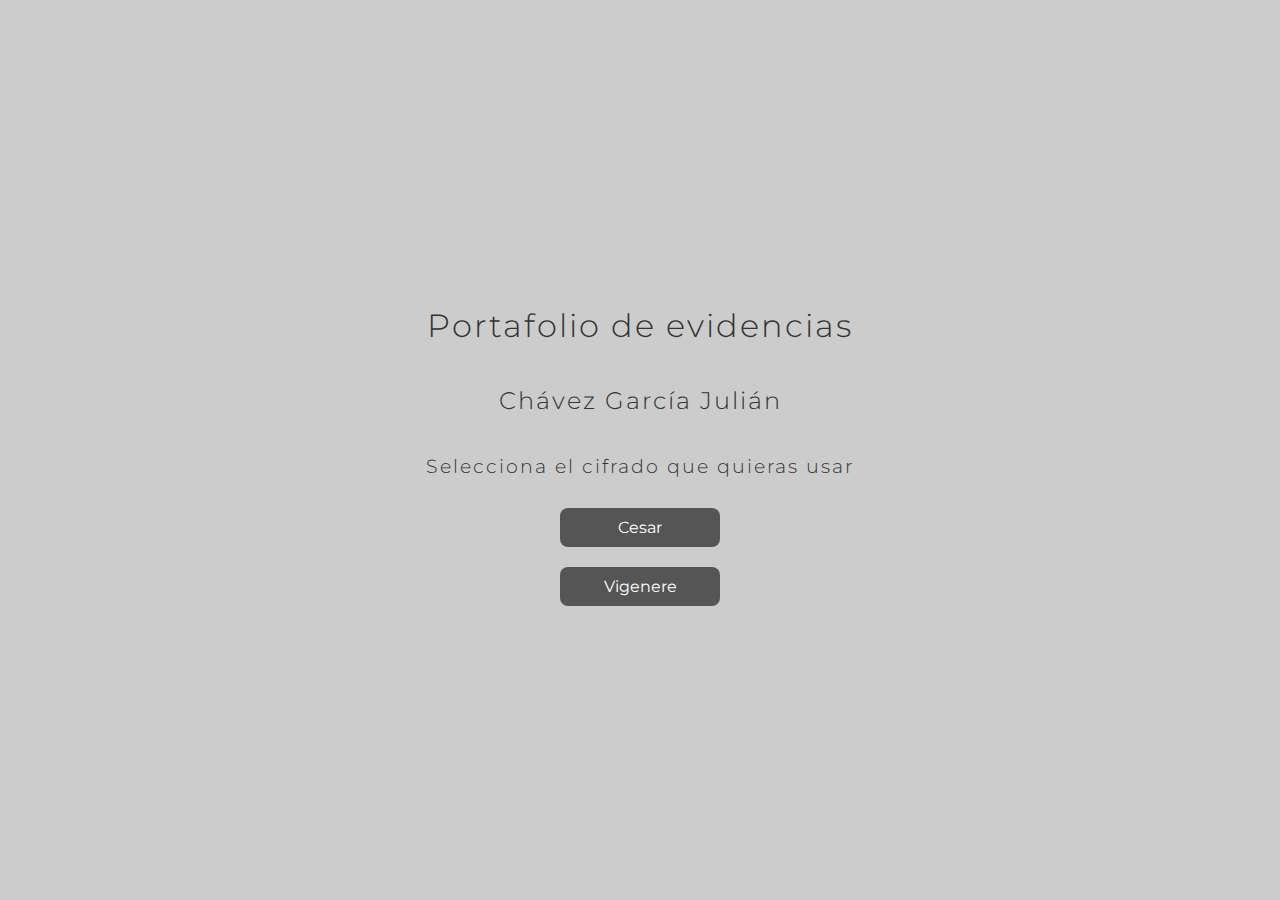
<file: html/index.html>
<!DOCTYPE html>
<html lang="en">
<head>
    <meta charset="UTF-8">
    <meta name="viewport" content="width=device-width, initial-scale=1.0">
    <title>Lobby</title>

    <link rel="preconnect" href="https://fonts.googleapis.com">
    <link rel="preconnect" href="https://fonts.gstatic.com" crossorigin>
    <link href="https://fonts.googleapis.com/css2?family=Montserrat:ital,wght@0,100..900;1,100..900&display=swap" rel="stylesheet">

    <link rel="stylesheet" href="../css/index.css">
</head>
<body>
    <h1>Portafolio de evidencias</h1>
    <h2>Chávez García Julián</h2>

    <h3>Selecciona el cifrado que quieras usar</h3>

    <a href="./cesar.html">
        <button>
            Cesar
        </button>
    </a>

    <a href="./vigenere.html">
        <button>
            Vigenere
        </button>
    </a>
</body>
</html>
</file>
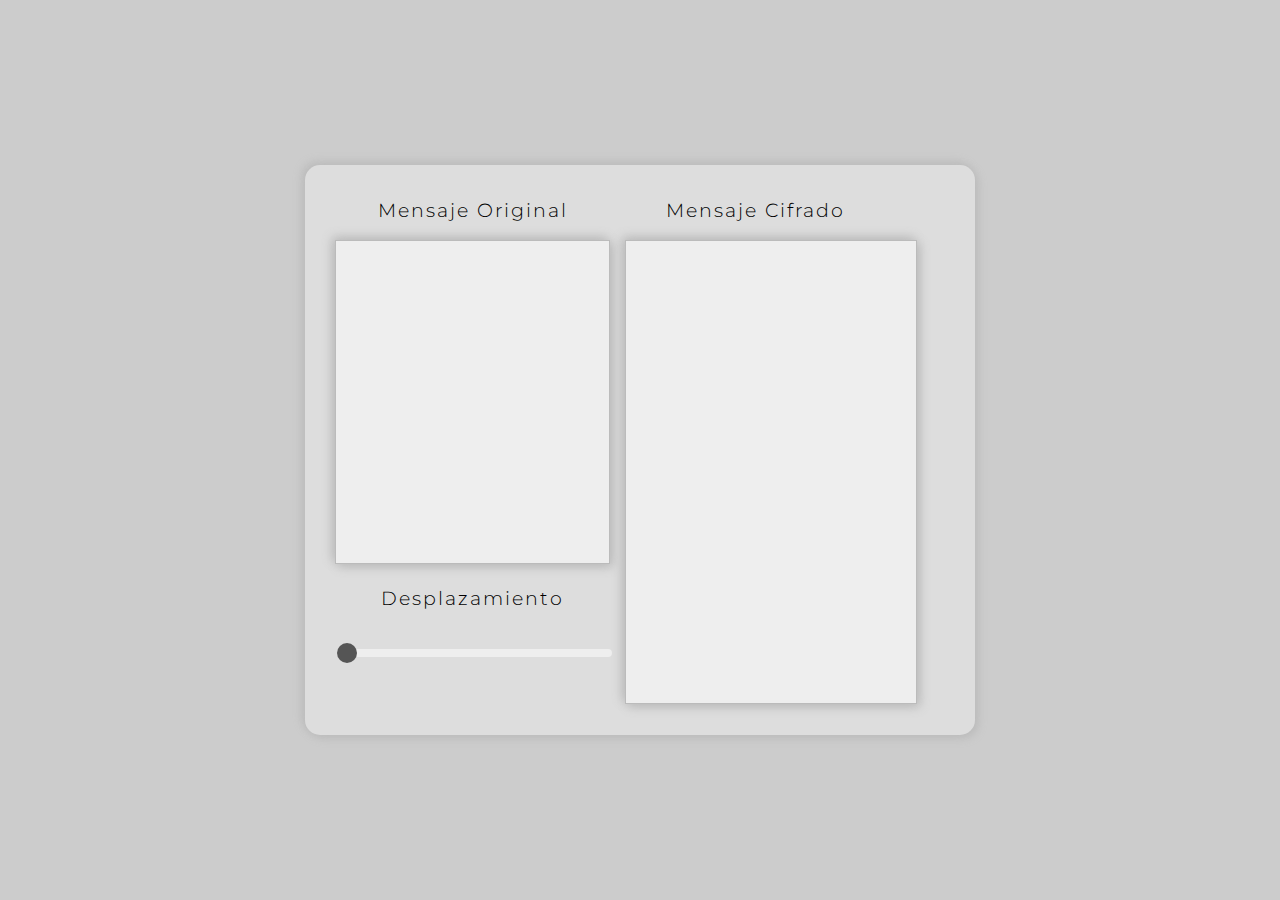
<file: html/cesar.html>
<!DOCTYPE html>
<html lang="en">
<head>
    <meta charset="UTF-8">
    <meta name="viewport" content="width=device-width, initial-scale=1.0">
    <title>Cifrado Cesar</title>

    <link rel="preconnect" href="https://fonts.googleapis.com">
    <link rel="preconnect" href="https://fonts.gstatic.com" crossorigin>
    <link href="https://fonts.googleapis.com/css2?family=Montserrat:ital,wght@0,100..900;1,100..900&display=swap" rel="stylesheet">

    <link rel="stylesheet" href="../css/compartidos.css">
</head>
<body>

    <div class="main_container">
        <div class="encryption_container">
            <h3 class="subtitle">Mensaje Original</h3>
            <textarea class="original_message" name="mensaje" id="mensaje"></textarea>
            
            <h3 class="subtitle">Desplazamiento</h3>
            <input type="range" min="1" max="25" step="1" value="1" id="desplazamiento" name="desplazamiento" class="control_displacement">
        </div>
        <div class="result_container">
            <h3 class="subtitle">Mensaje Cifrado</h3>
            <textarea class="encrypted_message" name="" id="cifrado"></textarea>
        </div>
    </div>
</body>
</html>

<script src="../javascript/cesar.js"></script>
</file>
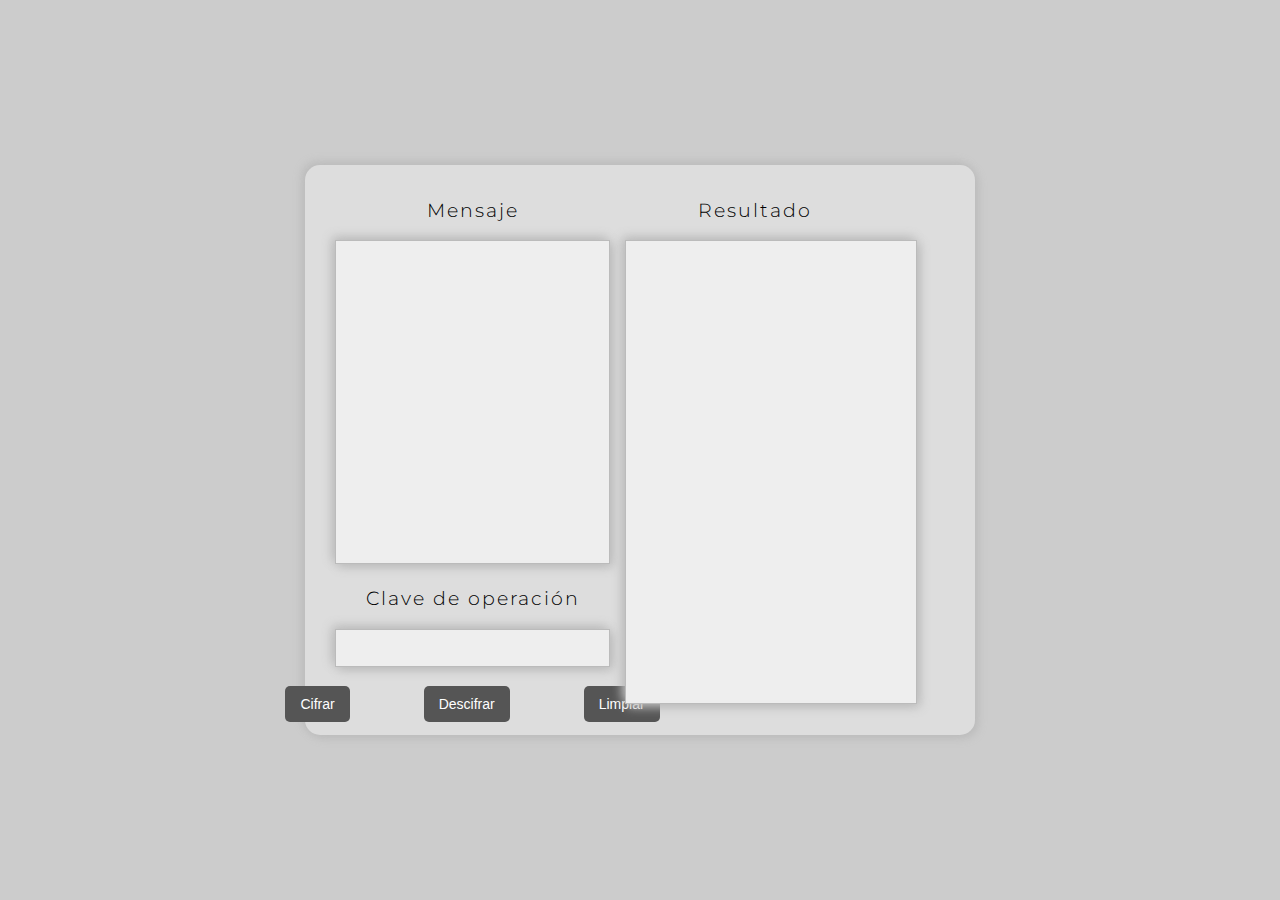
<file: html/vigenere.html>
<!DOCTYPE html>
<html lang="en">
<head>
    <meta charset="UTF-8">
    <meta name="viewport" content="width=device-width, initial-scale=1.0">
    <title>Cifrado Vigenère</title>

    <link rel="preconnect" href="https://fonts.googleapis.com">
    <link rel="preconnect" href="https://fonts.gstatic.com" crossorigin>
    <link href="https://fonts.googleapis.com/css2?family=Montserrat:ital,wght@0,100..900;1,100..900&display=swap" rel="stylesheet">

    <link rel="stylesheet" href="../css/compartidos.css">
</head>
<body>
    <div class="main_container">
        <div class="encryption_container">
            <h3 class="subtitle">Mensaje</h3>
            <textarea class="original_message" id="mensaje"></textarea>

            <h3 class="subtitle">Clave de operación</h3>
            <textarea class="key_input" id="clave"></textarea>

            <div class="buttons_container">
                <button class="action_button" id="cifrar">Cifrar</button>
                <button class="action_button" id="descifrar">Descifrar</button>
                <button class="action_button" id="limpiar">Limpiar</button>
            </div>
        </div>

        <div class="result_container">
            <h3 class="subtitle">Resultado</h3>
            <textarea class="encrypted_message" id="resultado" readonly></textarea>
        </div>
    </div>
</body>
</html>

<script src="../javascript/vigenere.js"></script>
</file>
<file: css/index.css>
html, body {
    width: 100vw;
    height: 100vh;
    display: flex;
    flex-direction: column;
    justify-content: center;
    align-items: center;
    background-color: #ccc;
    font-family: 'Montserrat', sans-serif;
}

h1, h2, h3 {
    text-align: center;
    font-weight: 300;
    letter-spacing: 2px;
    color: #333;
}

h1 {
    font-size: 2rem;
}

h2 {
    font-size: 1.5rem;
}

h3 {
    font-size: 1.2rem;
}

button {
    font-family: 'Montserrat', sans-serif;
    font-size: 1rem;
    padding: 10px 20px;
    margin: 10px;
    border: none;
    border-radius: 8px;
    background-color: #555;
    color: white;
    cursor: pointer;
    transition: background 0.3s, transform 0.2s;
    height: min-content;
    width: 10rem;
}

button:hover {
    background-color: #777;
    transform: scale(1.05);
}

a {
    text-decoration: none;
}
</file>
<file: css/compartidos.css>
html, body {
    width: 100vw;
    height: 100vh;
    display: flex;
    justify-content: center;
    align-items: center;
    background-color: #ccc;
}

.main_container{
    display: flex;
    width: 50vw;
    height: 60vh;
    border-radius: 15px;
    box-shadow: 3px 3px 10px #bbb, -3px -3px 10px #bbb;
    background-color: #ddd;
    padding: 15px;
}

.encryption_container{
    width: calc(50% - 30px);
    height: 100%;
    box-sizing: border-box;
    padding-left: 15px;
}

.subtitle{
    font-family: 'Montserrat';
    font-weight: 300;
    letter-spacing: 2px;
    text-align: center;
}

.original_message{
    width: 100%;
    height: 60%;
    resize: none;
    font-family: 'Montserrat';
    box-shadow: 3px 3px 10px #bbb, -3px -3px 10px #bbb;
    border: solid 1px #bbb;
    background-color: #eee;
    box-sizing: border-box;
    padding: 15px;
}

.original_message:focus{
    border: solid 1px #aaa;
    outline: none;
}

.control_displacement{
    width: 100%;
    margin-top: 20px;
    box-sizing: border-box;
}

.result_container{
    width: calc(50% - 30px);
    height: 100%;
    box-sizing: border-box;
    padding-inline: 15px;
}

.encrypted_message{
    width: 100%;
    height: 80%;
    resize: none;
    font-family: 'Montserrat';
    box-shadow: 3px 3px 10px #bbb, -3px -3px 10px #bbb;
    border: solid 1px #bbb;
    background-color: #eee;
    padding: 15px;
}

.encrypted_message:focus{
    border: solid 1px #aaa;
    outline: none;
}

.control_displacement {
    -webkit-appearance: none;
    appearance: none;
    width: 100%;
    height: 8px;
    background: #eee;
    border-radius: 4px;
    outline: none;
    transition: background 0.3s ease-in-out;
}

.control_displacement::-webkit-slider-thumb {
    -webkit-appearance: none;
    appearance: none;
    width: 20px;
    height: 20px;
    background: #555;
    border-radius: 50%;
    cursor: pointer;
    transition: transform 0.2s ease-in-out;
}

.control_displacement::-webkit-slider-thumb:hover {
    transform: scale(1.2);
}

.control_displacement:focus {
    background: #bbb;
}

.key_input{
    resize: none;
    width: 100%;
    font-family: 'Montserrat';
    box-sizing: border-box;
    box-shadow: 3px 3px 10px #bbb, -3px -3px 10px #bbb;
    border: solid 1px #bbb;
    background-color: #eee;
    padding-inline: 15px;
}

.key_input:focus{
    border: solid 1px #aaa;
    outline: none;
}

.buttons_container {
    margin-top: 15px;
    display: flex;
    justify-content: center;
    gap: 10px;
}

.action_button {
    background-color: #555;
    color: #fff;
    border: none;
    padding: 10px 15px;
    border-radius: 5px;
    cursor: pointer;
    font-size: 14px;
    transition: background 0.3s ease-in-out;
    margin-inline: 2rem;
}

.action_button:hover {
    background-color: #444;
}

.back_button {
    margin-top: 15px;
    display: flex;
    justify-content: center;
}
</file>
